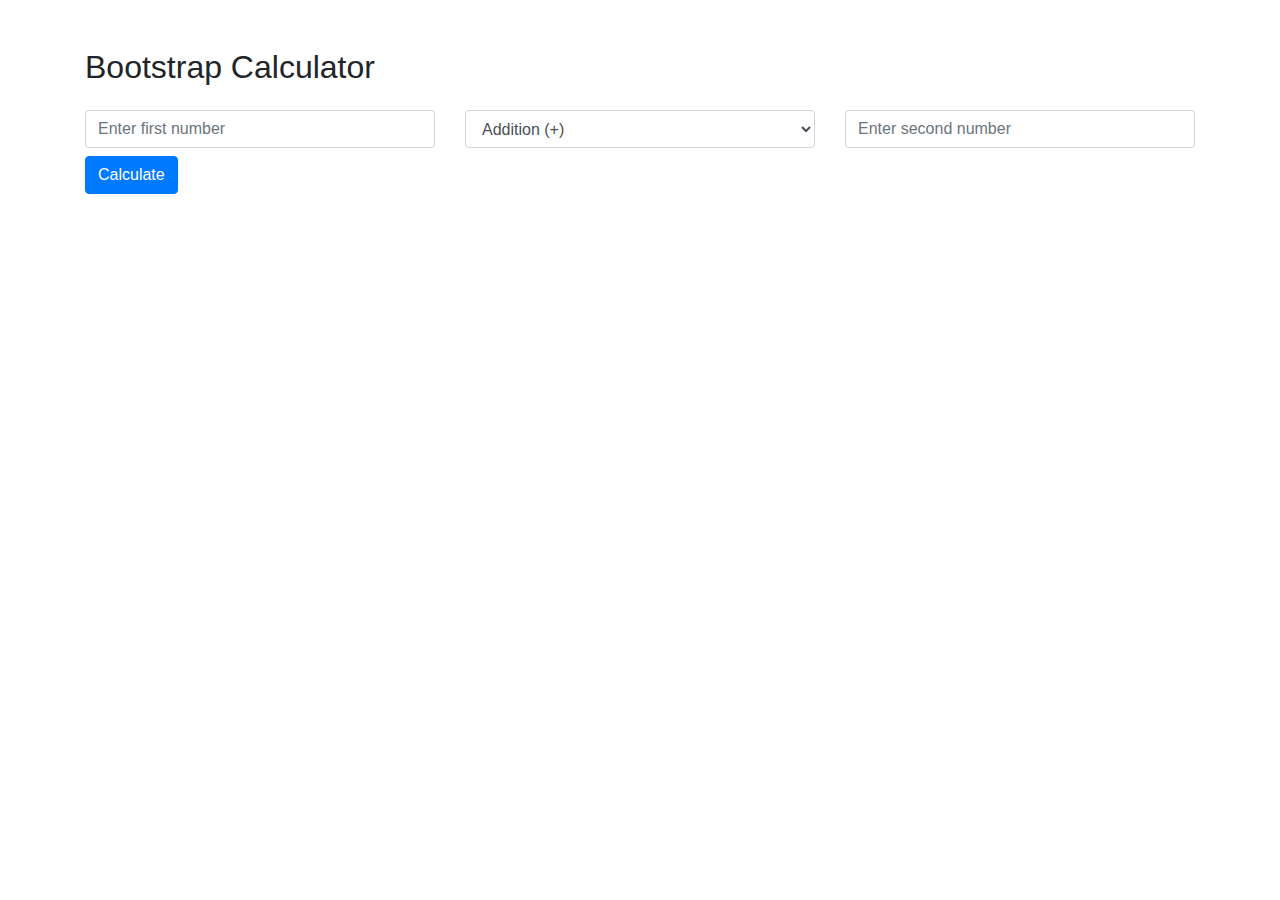
<file: calculator/index.html>
<!DOCTYPE html>
<html lang="en">
<head>
    <meta charset="UTF-8">
    <meta name="viewport" content="width=device-width, initial-scale=1.0">
    <title>Bootstrap Calculator</title>
    <link rel="stylesheet" href="https://maxcdn.bootstrapcdn.com/bootstrap/4.5.2/css/bootstrap.min.css">
</head>
<body>

<div class="container mt-5">
    <h2 class="mb-4">Bootstrap Calculator</h2>
    <div class="row">
        <div class="col-md-4">
            <input type="text" class="form-control mb-2" id="num1" placeholder="Enter first number">
        </div>
        <div class="col-md-4">
            <select class="form-control mb-2" id="operator">
                <option value="add">Addition (+)</option>
                <option value="subtract">Subtraction (-)</option>
                <option value="multiply">Multiplication (*)</option>
                <option value="divide">Division (/)</option>
            </select>
        </div>
        <div class="col-md-4">
            <input type="text" class="form-control mb-2" id="num2" placeholder="Enter second number">
        </div>
    </div>
    <button class="btn btn-primary mb-2" onclick="calculate()">Calculate</button>
    <div id="result" class="mt-2"></div>
</div>

<script src="script.js"></script>
</body>
</html>
</file>
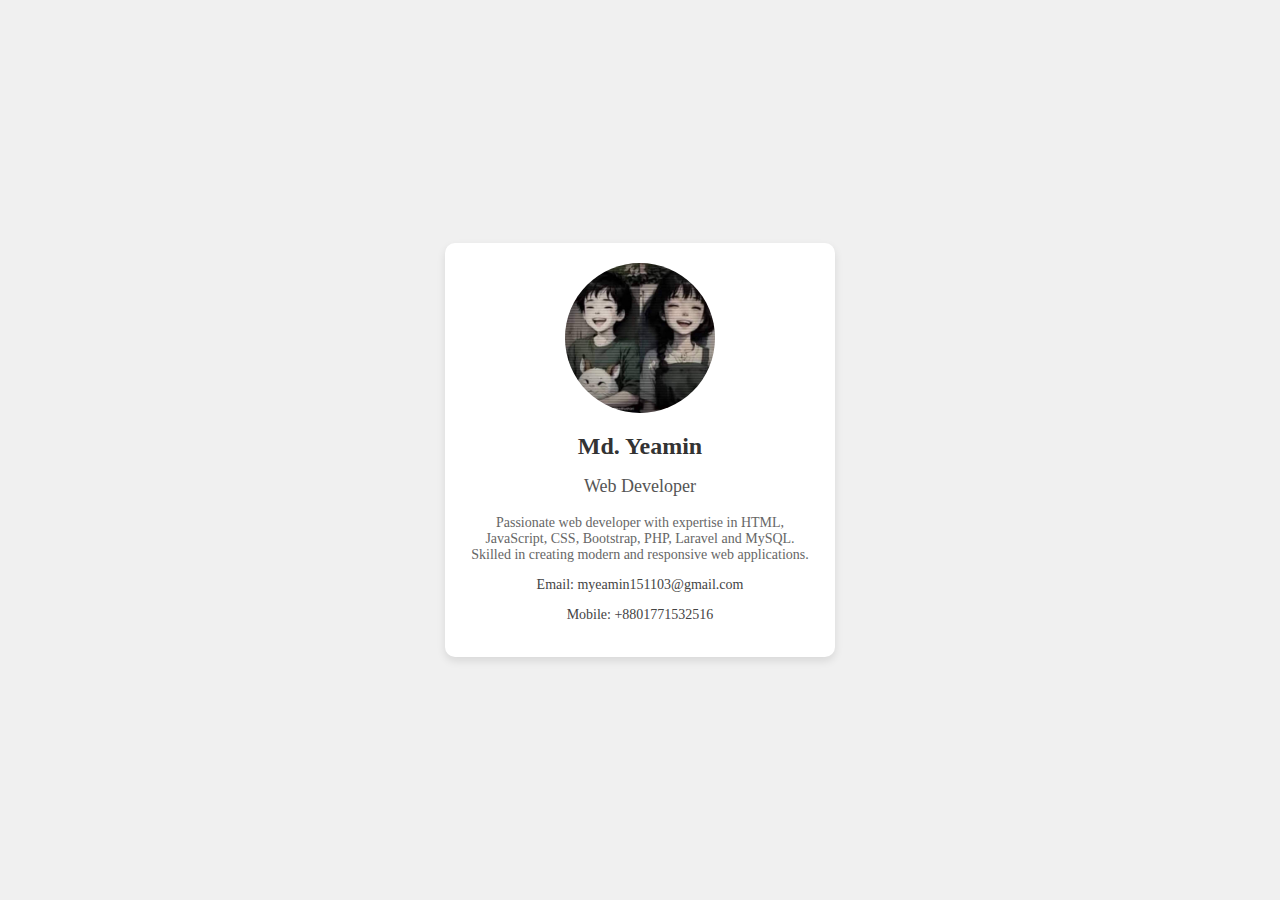
<file: profile_card/index.html>
<!DOCTYPE html>
<html lang="en">
<head>
    <meta charset="UTF-8">
    <meta name="viewport" content="width=device-width, initial-scale=1.0">
    <title>Profile Card</title>
    <link rel="stylesheet" href="styles.css">
</head>
<body>
    <div class="profile-card">
        <img src="images/profile-image.jpg" alt="Md. Yeamin" class="profile-image">
        <div class="profile-content">
            <h1>Md. Yeamin</h1>
            <p class="occupation">Web Developer</p>
            <p class="description">Passionate web developer with expertise in HTML, JavaScript, CSS, Bootstrap, PHP, Laravel and MySQL. Skilled in creating modern and responsive web applications.</p>
            <p class="contact">Email: myeamin151103@gmail.com</p>
            <p class="contact">Mobile: +8801771532516</p>
        </div>
    </div>
</body>
</html>
</file>
<file: profile_card/styles.css>
body {
    margin: 0;
    padding: 0;
    display: flex;
    align-items: center;
    justify-content: center;
    height: 100vh;
    background: #f0f0f0; 
}

.profile-card {
    width: 350px;
    background: white;
    padding: 20px;
    border-radius: 10px;
    box-shadow: 0 4px 8px rgba(0, 0, 0, 0.1);
    text-align: center;
    overflow: hidden;
}

.profile-image {
    width: 150px; 
    height: 150px; 
    border-radius: 50%; 
    margin: 0 auto 20px; 
    display: block; 
    object-fit: cover; 
}

.profile-content h1 {
    color: #333;
    font-size: 24px;
    margin-top: 10px; 
}

.occupation {
    color: #555;
    font-size: 18px;
    margin-top: 5px;
}

.description {
    color: #666;
    font-size: 14px;
    margin-top: 15px;
}

.contact {
    color: #444;
    font-size: 14px;
    margin-top: 10px;
}

.profile-card {
    transition: transform 0.3s;
}

.profile-card:hover {
    transform: translateY(-5px);
    box-shadow: 0 12px 16px rgba(0, 0, 0, 0.2);
}
</file>
